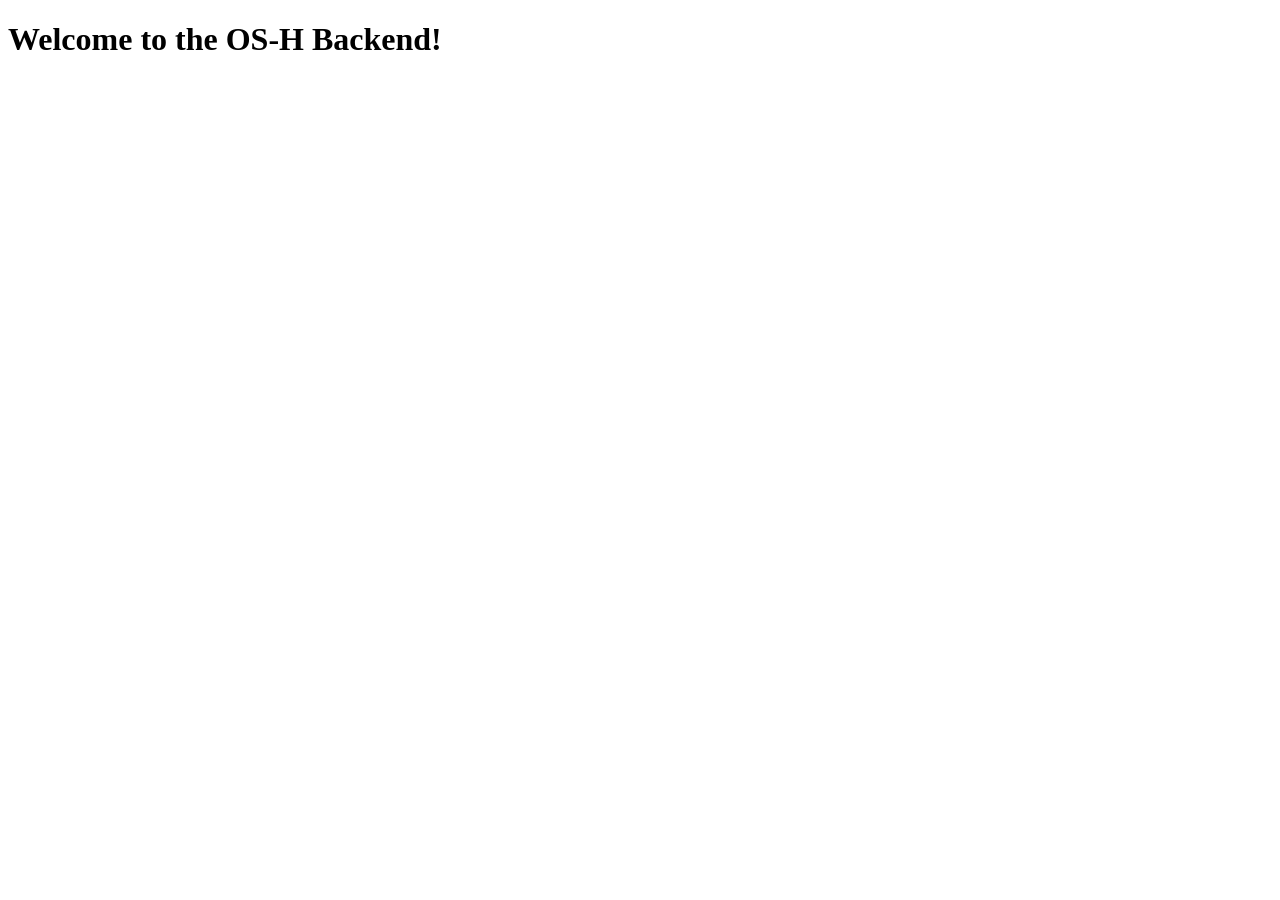
<file: templates/check.html>
<!DOCTYPE html>
<html lang="en">
<head>
    <meta charset="UTF-8">
    <meta name="viewport" content="width=device-width, initial-scale=1.0">
    <title>Document</title>
</head>
<body>
    <h1>Welcome to the OS-H Backend!</h1>
</body>
</html>
</file>
